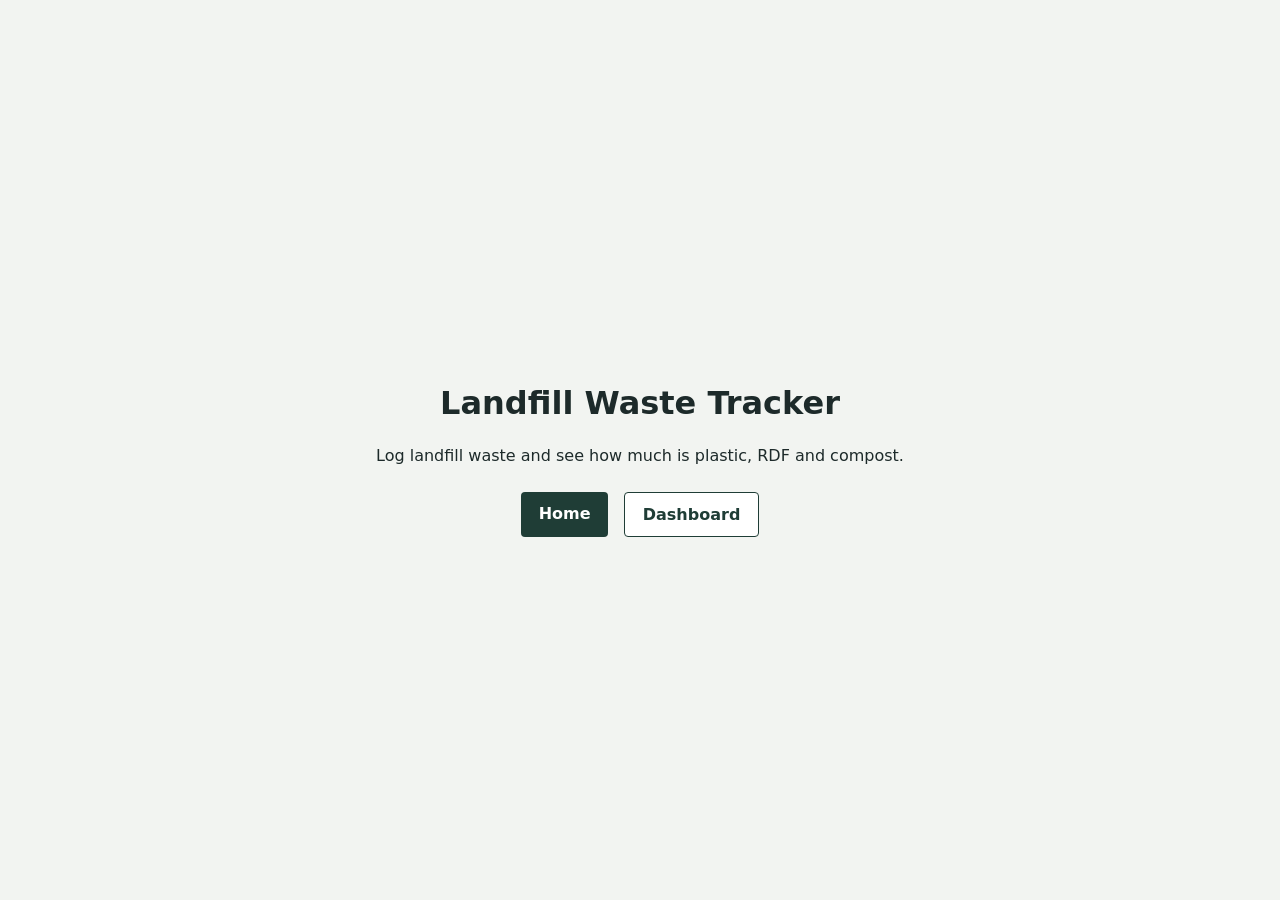
<file: index.html>
<!doctype html><html lang="en"><head><meta charset="utf-8"><meta name="viewport" content="width=device-width,initial-scale=1"><title>Landfill Waste Tracker</title><link rel="stylesheet" href="/shared/styles.css"></head>
<body class="landing"><main><h1>Landfill Waste Tracker</h1><p>Log landfill waste and see how much is plastic, RDF and compost.</p>
<div class="btns"><a class="btn" href="/home/">Home</a><a class="btn alt" href="/dashboard/">Dashboard</a></div></main></body></html>
</file>
<file: shared/styles.css>
:root{--bg:#f2f4f1;--ink:#1d2a2a;--panel:#fff;--line:#d5dbd6;--brand:#1f3d36;--plastic:#2a7fa8;--rdf:#d79a2b;--compost:#4f8a4a;--bad:#a63d2f}
*{box-sizing:border-box}body{margin:0;background:var(--bg);color:var(--ink);font:16px/1.5 system-ui,-apple-system,"Segoe UI",sans-serif}
header{background:var(--brand);color:#fff;display:flex;gap:1.5rem;align-items:center;padding:.8rem 1.25rem;flex-wrap:wrap}
header b{font-size:1.1rem;margin-right:auto}header a{color:#dfe9e4;text-decoration:none;padding:.2rem 0}header a[aria-current]{color:#fff;border-bottom:2px solid #fff}
main{max-width:1000px;margin:0 auto;padding:1.25rem}h1,h2{line-height:1.2}h2{margin:0 0 .8rem;font-size:1.2rem}
.panel{background:var(--panel);border:1px solid var(--line);border-radius:6px;padding:1.1rem;margin-bottom:1.25rem}
.grid{display:grid;grid-template-columns:repeat(auto-fit,minmax(180px,1fr));gap:.8rem;margin-bottom:.8rem}
label{display:block;font-size:.9rem;font-weight:600}input{display:block;width:100%;margin-top:.25rem;padding:.5rem;border:1px solid #aab4ae;border-radius:4px;font:inherit}
button,.btn{display:inline-block;background:var(--brand);color:#fff;border:0;border-radius:4px;padding:.6rem 1.1rem;font:inherit;font-weight:600;cursor:pointer;text-decoration:none}
button.ghost,.btn.alt{background:#fff;color:var(--brand);border:1px solid var(--brand)}button:focus-visible,a:focus-visible,input:focus-visible{outline:3px solid #7fb5a6;outline-offset:2px}
table{width:100%;border-collapse:collapse;margin:.5rem 0}th,td{text-align:left;padding:.45rem .5rem;border-bottom:1px solid var(--line);font-size:.92rem}td input{margin:0}
.seg i{display:inline-block;width:.8rem;height:.8rem;border-radius:2px;margin-right:.5rem}.tw{overflow-x:auto}
.warn,.err{color:var(--bad);font-weight:600}.ok{color:#2f6b3a}.miss{color:var(--bad)}.note,.empty{color:#566;font-size:.9rem}.keys{padding-left:1.1rem}
.cards{display:grid;grid-template-columns:repeat(auto-fit,minmax(200px,1fr));gap:.8rem;margin-bottom:1.25rem}
.card{background:#fff;border:1px solid var(--line);border-left:6px solid var(--c,var(--brand));border-radius:6px;padding:.8rem 1rem}.card b{font-size:1.6rem;display:block}.card small{color:#566}
.split{display:flex;gap:1.5rem;align-items:center;flex-wrap:wrap}.donut{width:180px;height:180px;border-radius:50%;position:relative}.donut:after{content:"";position:absolute;inset:34px;background:#fff;border-radius:50%}
.bar{display:flex;height:1.1rem;background:#e6eae7;border-radius:3px;overflow:hidden}.bar span{display:block}.mrow{display:grid;grid-template-columns:5rem 1fr 6rem;gap:.6rem;align-items:center;margin:.35rem 0;font-size:.9rem}
.landing{display:grid;place-items:center;min-height:100vh;text-align:center}.btns{display:flex;gap:1rem;justify-content:center;margin-top:1.5rem}
</file>
